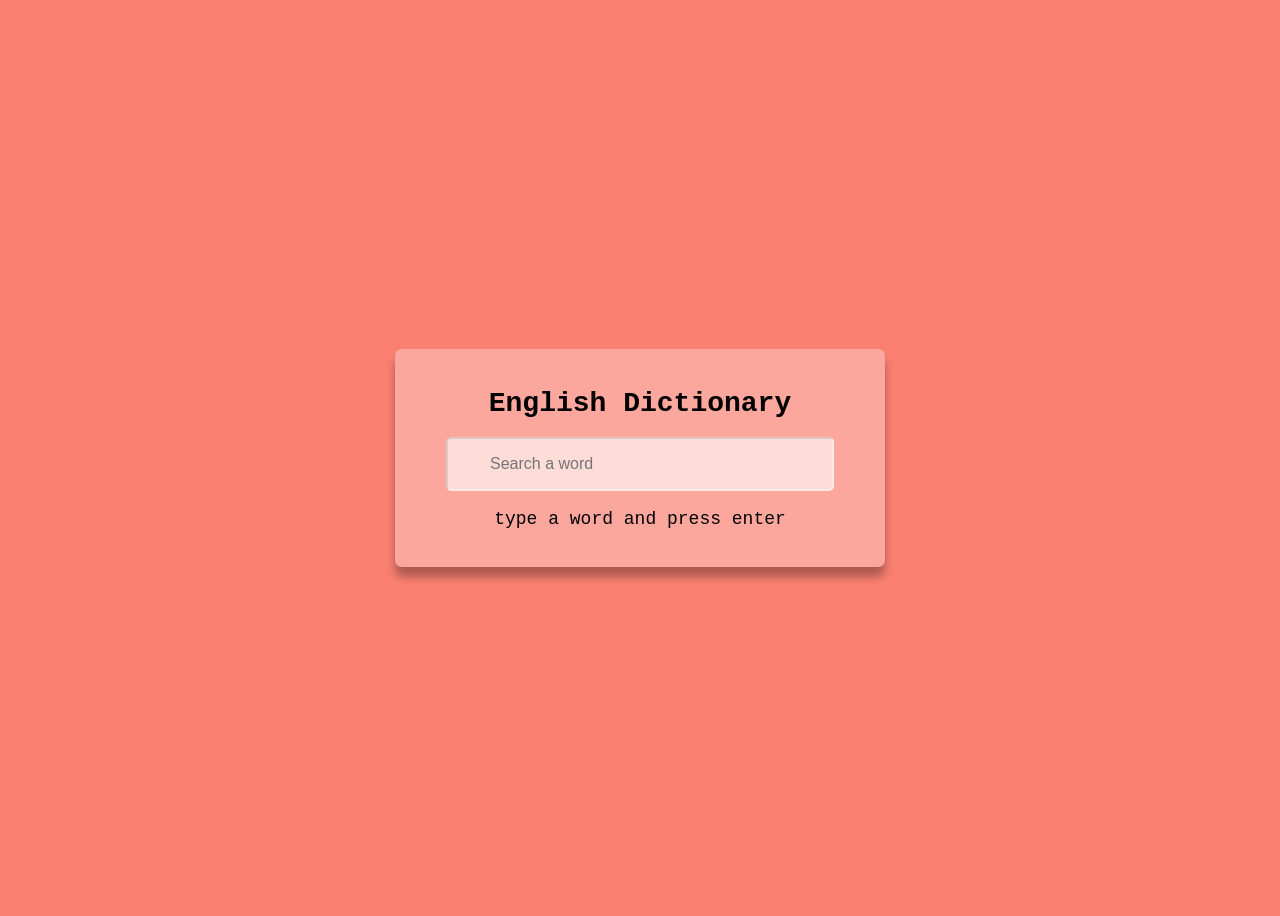
<file: index.html>
<!DOCTYPE html>
<html lang="en">
<head>
    <meta charset="UTF-8">
    <meta name="viewport" content="width=device-width, initial-scale=1.0">
    <title>Document</title>
</head>
<body>
    <div class="container">
    <h1 class="heading">English Dictionary</h1>
    <input placeholder="Search a word" type="text" class="input" id="input">
    <p class="info-tech " id="info-tech">type a word and press enter</p>
    <div class="meaning-container" id="meaning-container">
        <p>Word Title:<span class="title" id="title">____</span></p>
        <p>Meaning:<span class="Meaning" id="Meaning">____</span></p>
        <audio src="" controls id="audio"></audio>
    
    </div>
    </div>
    <link rel="stylesheet" href="style1.css">
    <script src="style1.js"></script>
   
    
</body>
</html>
</file>
<file: style1.css>
body{
    background-color: salmon;
    display: flex;
    min-height: 100vh;
    justify-content: center;
    align-items: center;
    font-family: 'Courier New', Courier, monospace;
}
.container{
    background-color: rgba(255,255,255,.3);
    padding: 20px;
    border-radius: 7px;
    box-shadow: 0 10px 10px rgba(0,0,0,.3);
    width: 90%;
    margin: 10px;
    max-width: 450px;
    text-align: center;
    font-size: 18px;
}
.heading{
    font-size: 28px;
}
.input{
    height: 50px;
    width: 300px;
    background-color: rgba(255,255,255,.6);
    border-color: rgba(255,255,255,.4);
    font-size: 16px;
    border-radius: 5px;
    padding: 0 42px;

}
.meaning-container{
    display:none;
}
</file>
